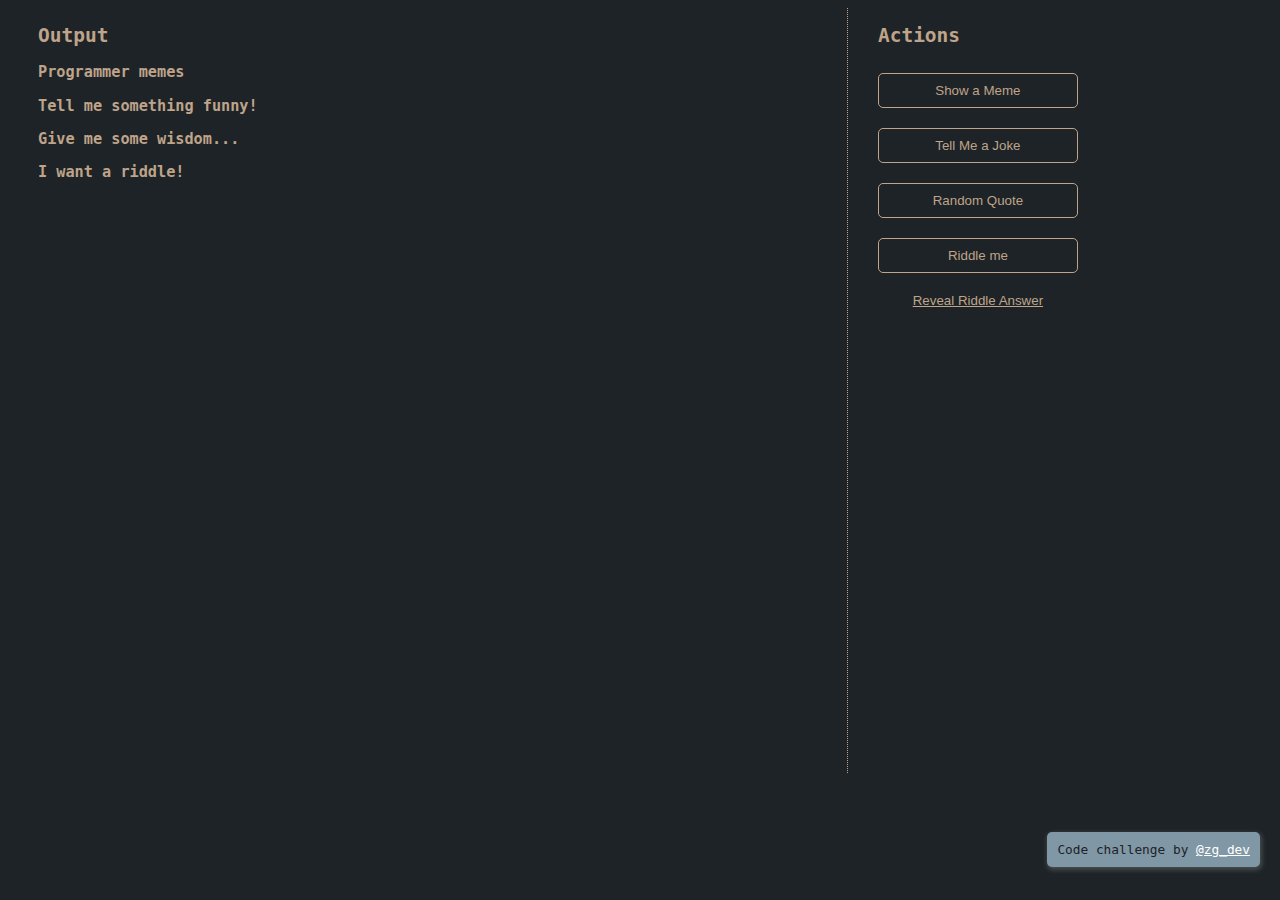
<file: Code Challenge Meme Generator/index.html>
<!DOCTYPE html>
<html lang="en">
  <head>
    <meta charset="UTF-8" />
    <meta http-equiv="X-UA-Compatible" content="IE=edge" />
    <meta name="viewport" content="width=device-width, initial-scale=1.0" />
    <title>Lesson 7 Challenge Starter</title>
    <link rel="stylesheet" href="./style.css" />
  </head>
  <body>
    <!-- Notice how we have used "semantic HTML" here -->
    <!-- Re-read the lesson if you don't understand what that means -->
    <!-- https://www.zachgollwitzer.com/posts/2021/fullstack-developer-series/7-html-crash-course-->
    <main>
      <section class="content">
        <h2>Output</h2>
        <div>
          <h3>Programmer memes</h3>
          <div class="meme-content"></div>
        </div>
        <div>
          <h3>Tell me something funny!</h3>
          <div class="joke-content"></div>
        </div>
        <div>
          <h3>Give me some wisdom...</h3>
          <div class="quote-content"></div>
        </div>
        <div>
          <h3>I want a riddle!</h3>
          <div class="riddle-content"></div>
        </div>
    </section>

      <!-- No need to change anything in this section -->
      <section class="sidebar">                               
        <h2>Actions</h2>
        <button onclick="showMeme()">Show a Meme</button>
        <button onclick="showJoke()">Tell Me a Joke</button>
        <button onclick="showQuote()">Random Quote</button>
        <button onclick="showRiddle()">Riddle me</button>
        <button class="reveal-btn" onclick="revealAnswers()">
          Reveal Riddle Answer
        </button>
        <p class="attribution">
          Code challenge by
          <a href="https://www.twitter.com/zg_dev" target="_top">@zg_dev</a>
        </p>
      </section>
    </main>
    <script src="./script.js"></script>
  </body>
</html>
</file>
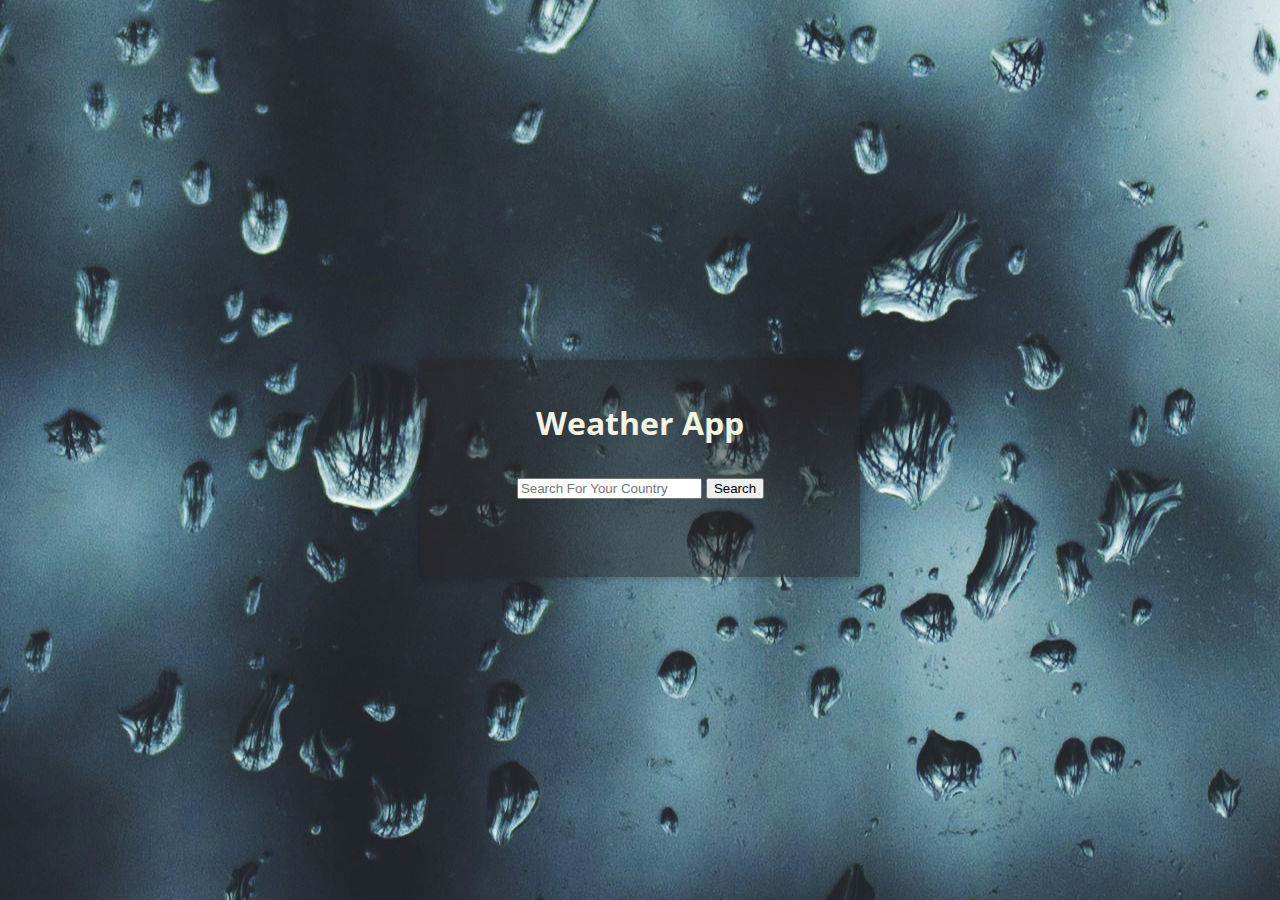
<file: Code Challenge Weather App/index.html>
<!DOCTYPE html>
<html lang="en">
<head>
    <meta charset="UTF-8">
    <meta name="viewport" content="width=device-width, initial-scale=1.0">
    <link rel="stylesheet" href="style.css">
    <script src="script.js" defer></script>
    <link rel="preconnect" href="https://fonts.googleapis.com">
    <link rel="preconnect" href="https://fonts.gstatic.com" crossorigin>
    <link href="https://fonts.googleapis.com/css2?family=Open+Sans:ital,wght@0,300..800;1,300..800&display=swap" rel="stylesheet">
    <title>Document</title>
</head>
<body>
    <div class="wrapper">
        <div class="container">
            <section class="header-section">
                <div id="text">
                    <h1 id="weahterheader">Weather App</h1>
                </div>
                <div id="search-area">
                    <input type="text" id="search-input" placeholder="Search For Your Country">
                    <button id="search-button">Search</button>
                </div>
            </section>
            <section class="weather-display">
                <div id="weather-box">
                    <h3 id="location"></h3>
                    <h3 id="temperature"></h3>
                    <h3 id="description"></h3>
                </div>
            </section>
        </div>
    </div>
</body>
</html>
</file>
<file: Code Challenge Meme Generator/style.css>
/* 
NO ACTION REQUIRED BY YOU

Don't worry about this section.  These CSS styles are here to make the HTML document look cleaner, but are not part of the lesson.

Just write your HTML however you want and these will automatically work.
*/

body {
    background-color: #1d2326;
    color: #bfa38a;
    font-family: monospace;
  }
  
  main {
    display: flex;
    flex-direction: row;
  }
  
  img {
    border: 1px solid white;
    border-radius: 5px;
    max-width: 350px;
    width: 100%;
  }
  
  p {
    color: #8097a6;
  }
  
  .attribution {
    position: absolute;
    right: 20px;
    bottom: 20px;
    font-size: 0.8rem;
    background-color: #8097a6;
    padding: 10px;
    border-radius: 5px;
    color: #1d2326;
    box-shadow: 1px 2px 5px 1px rgba(255, 255, 255, 0.2);
  }
  
  a {
    color: white;
  }
  
  a:hover {
    opacity: 0.8;
  }
  
  .content {
    width: 65%;
    padding-left: 30px;
    padding-right: 20px;
  }
  
  .content p {
    max-width: 80%;
  }
  
  .sidebar {
    display: flex;
    flex-direction: column;
    width: 30%;
    padding-left: 30px;
    padding-right: 30px;
    border-left: 1px dotted #bfa38a;
    height: 85vh;
  }
  
  button {
    width: 200px;
    max-width: 100%;
    margin-top: 10px;
    margin-bottom: 10px;
    height: 35px;
    border: 1px solid #bfa38a;
    background: transparent;
    color: #bfa38a;
    border-radius: 5px;
  }
  
  button:hover {
    cursor: pointer;
    background-color: rgba(255, 255, 255, 0.1);
  }

  .reveal-btn {
    border: none;
    text-decoration: underline;
    margin: 0;
  }
  
  .reveal-btn:hover {
    color: white;
    background-color: transparent;
  }
</file>
<file: Code Challenge Weather App/style.css>
body{
    background-color:black;
    color: #f3f3e4;
    font-family: "Open Sans", system-ui;
    background-image:url('background.jpg');
    background-position: center;
    background-repeat:no-repeat;
    background-size: auto;
}
h1{
    color:#f3f3e4;
}
.header-section{
    display: flex;
    flex:auto;
    flex-direction: column;
    align-items: center;
    justify-content: center;
    flex-wrap: wrap;
}
#search-area input{
    flex: auto;
    flex-flow: column;
    margin-top: 5%;
    margin-left: 1px;
}

.weather-display{
    display: flex;
    flex-direction: column;
    align-items: center;
    justify-content: center;
}
#weather-box{
    margin: 10px;
}
.container {
    max-width: 400px;
    margin: 0 auto;
    text-align: center;
    padding: 20px;
    background-color: rgba(37, 33, 33, 0.5); /* Set the background color to be transparent */
    border-radius: 2px;
    box-shadow: 0 0 10px rgba(0, 0, 0, 0.3); /* Adjust the alpha value here for the box shadow transparency */
}
#weather-box{
    display: flex;
    flex-direction:row;
    gap: 15px;
    justify-content: center;
    align-items: center;   
}
.wrapper{
    margin-top:40vh;
}
</file>
